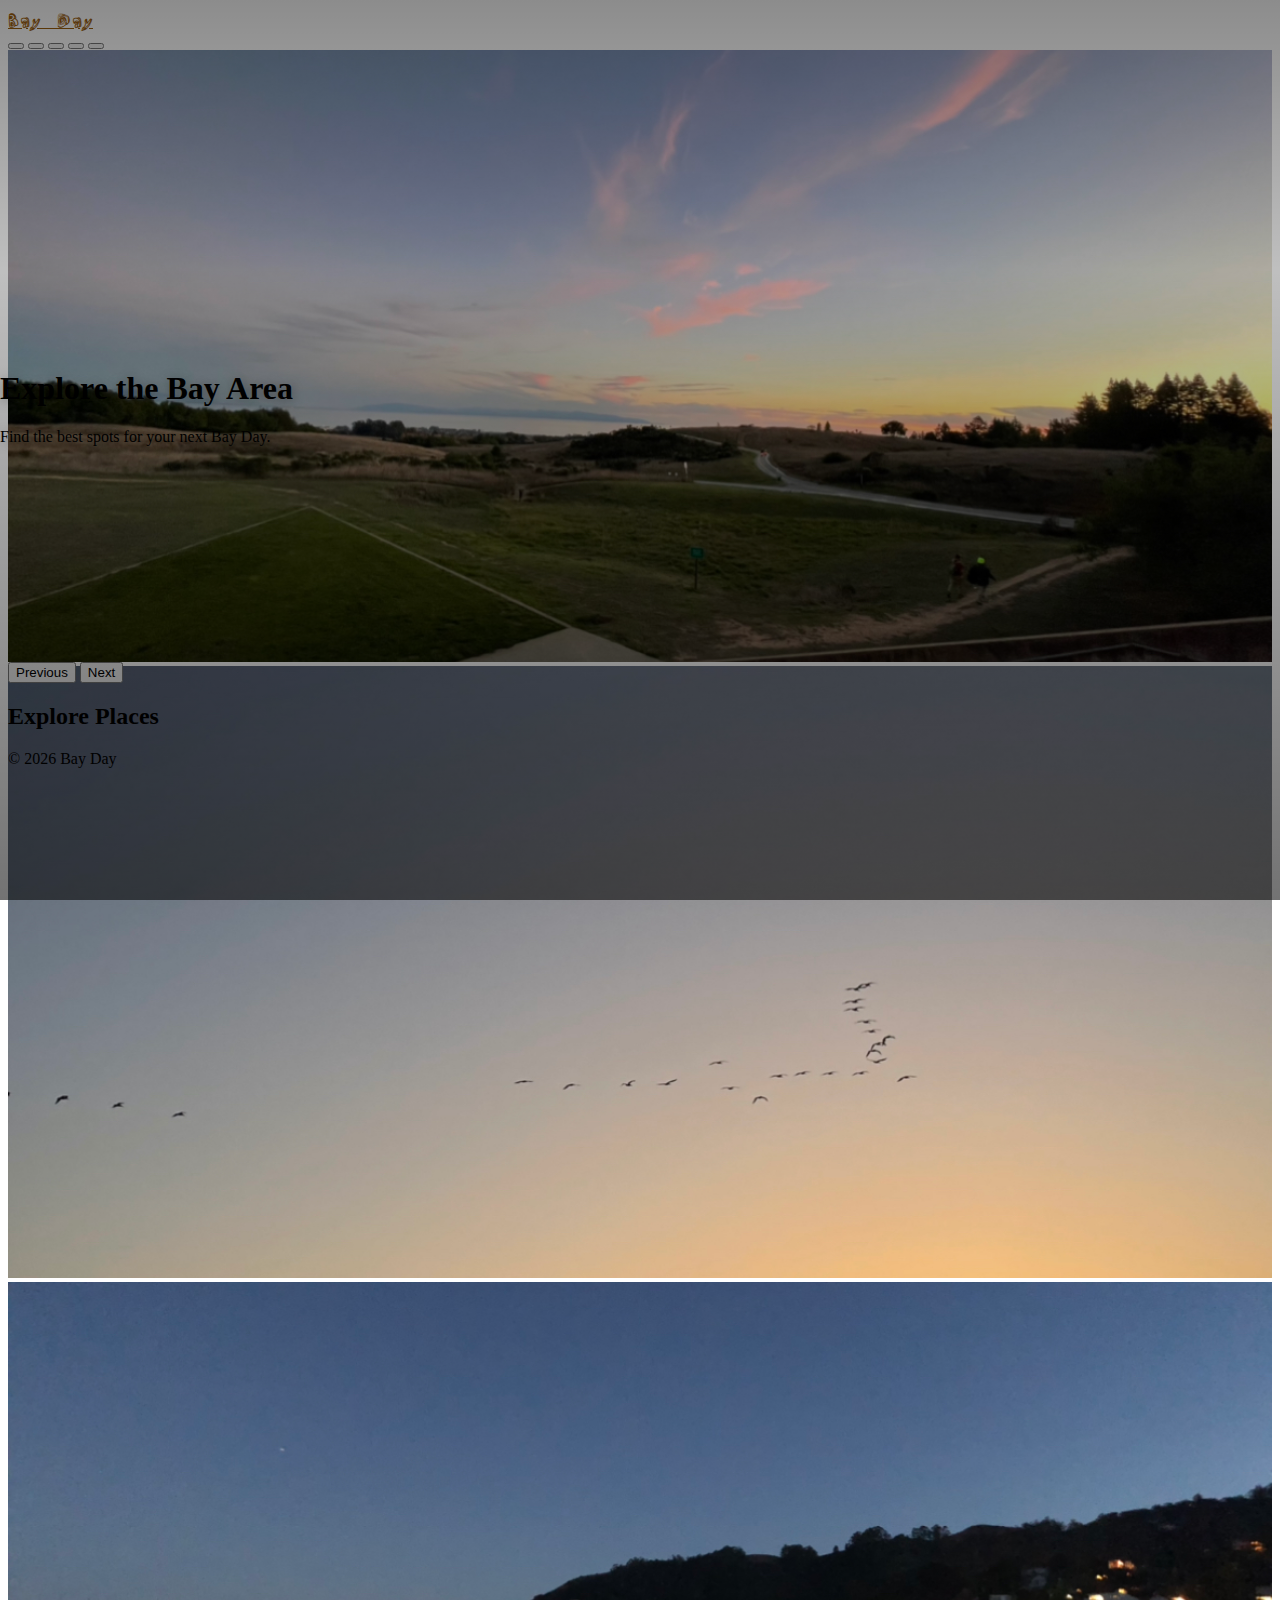
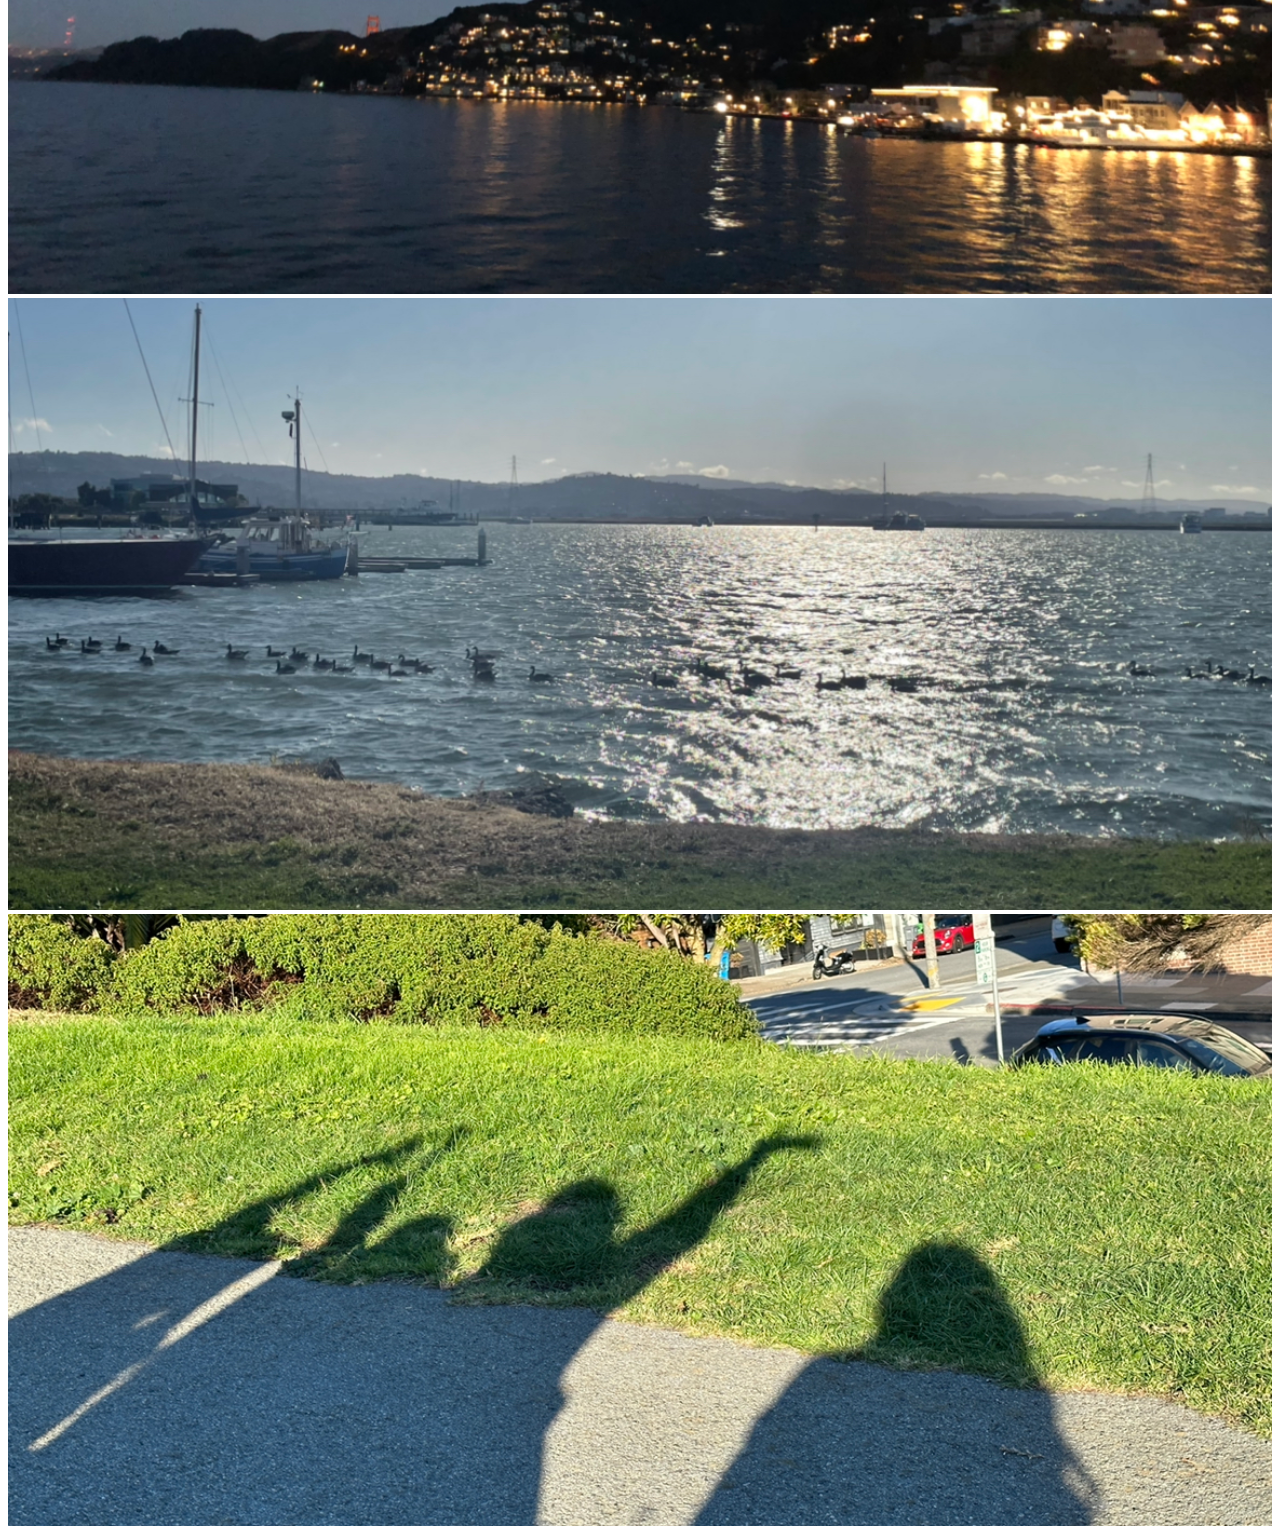
<file: index.html>
<!DOCTYPE html>
<html lang="en">
<head>
  <meta charset="UTF-8" />
  <meta name="viewport" content="width=device-width, initial-scale=1" />
  <title>Bay Day — Explore the Bay Area</title>

  <!-- Bootstrap -->
  <link href="https://cdn.jsdelivr.net/npm/bootstrap@5.3.7/dist/css/bootstrap.min.css"
        rel="stylesheet"
        integrity="sha384-LN+7fdVzj6u52u30Kp6M/trliBMCMKTyK833zpbD+pXdCLuTusPj697FH4R/5mcr"
        crossorigin="anonymous" />

  <!-- Fonts -->
  <link rel="preconnect" href="https://fonts.googleapis.com">
  <link rel="preconnect" href="https://fonts.gstatic.com" crossorigin>
  <link href="https://fonts.googleapis.com/css2?family=Rock+3D&family=Inter:wght@400;600;800&display=swap" rel="stylesheet">

  <!-- styles -->
  <link rel="stylesheet" href="./style.css" />
  <meta name="description" content="Bay Day — discover great places across the Bay Area." />
</head>

<body class="bg-light">

  <!-- Navbar -->
  <nav class="navbar navbar-expand-lg navbar-light bg-white sticky-top shadow-sm">
    <div class="container">
      <a class="navbar-brand" href="index.html" style="font-family:'Rock 3D', system-ui;">
        Bay Day
      </a>
      </button>
    </div>
  </nav>

  <!-- Carousel -->
  <section class="position-relative">
    <div id="heroCarousel" class="carousel slide" data-bs-ride="carousel">
      <div class="carousel-indicators">
        <button type="button" data-bs-target="#heroCarousel" data-bs-slide-to="0" class="active" aria-label="Slide 1"></button>
        <button type="button" data-bs-target="#heroCarousel" data-bs-slide-to="1" aria-label="Slide 2"></button>
        <button type="button" data-bs-target="#heroCarousel" data-bs-slide-to="2" aria-label="Slide 3"></button>
        <button type="button" data-bs-target="#heroCarousel" data-bs-slide-to="3" aria-label="Slide 4"></button>
        <button type="button" data-bs-target="#heroCarousel" data-bs-slide-to="4" aria-label="Slide 5"></button>
      </div>

      <div class="carousel-inner hero-carousel">
        <div class="carousel-item active">
          <img src="./img1.jpg" class="d-block w-100 object-cover" alt="Golden Gate Bridge at sunrise" loading="eager">
        </div>
        <div class="carousel-item">
          <img src="./img2.jpg" class="d-block w-100 object-cover" alt="San Francisco skyline" loading="lazy">
        </div>
        <div class="carousel-item">
          <img src="./img3.jpg" class="d-block w-100 object-cover" alt="Muir Woods redwoods" loading="lazy">
        </div>
        <div class="carousel-item">
          <img src="./img4.jpg" class="d-block w-100 object-cover" alt="Muir Woods redwoods" loading="lazy">
        </div>
        <div class="carousel-item">
          <img src="./img5.jpg" class="d-block w-100 object-cover" alt="Muir Woods redwoods" loading="lazy">
        </div>
      </div>

      <button class="carousel-control-prev" type="button" data-bs-target="#heroCarousel" data-bs-slide="prev">
        <span class="carousel-control-prev-icon" aria-hidden="true"></span><span class="visually-hidden">Previous</span>
      </button>
      <button class="carousel-control-next" type="button" data-bs-target="#heroCarousel" data-bs-slide="next">
        <span class="carousel-control-next-icon" aria-hidden="true"></span><span class="visually-hidden">Next</span>
      </button>

      <!-- overlay -->
      <div class="hero-overlay"></div>
      <div class="hero-text container text-white py-5">
        <div class="col-lg-8">
          <h1 class="display-5 fw-bold mb-2">Explore the Bay Area</h1>
          <p class="lead mb-0">Find the best spots for your next Bay Day.</p>
          <br>
          <br>
          <br>
          <br>
          <br>
        </div>
      </div>
    </div>
  </section>

  <!-- Cards grid -->
  <main class="container">
    <h2 class="h4 fw-bold mb-3">Explore Places</h2>
    <div class="row g-2" id="place" ></div>
  </main>

  <!-- Footer -->
  <footer class="bg-white border-top">
    <div class="container d-flex flex-wrap ">
      <p class="mb-0 text-muted">© <span id="year"></span> Bay Day</p>
    </div>
  </footer>

  <!-- Bootstrap -->
  <script src="https://cdn.jsdelivr.net/npm/bootstrap@5.3.7/dist/js/bootstrap.bundle.min.js"
          integrity="sha384-ndDqU0Gzau9qJ1lfW4pNLlhNTkCfHzAVBReH9diLvGRem5+R9g2FzA8ZGN954O5Q"
          crossorigin="anonymous"></script>

  <!-- script -->
  <script src="./script.js" defer></script>

  <!-- helpers -->
  <script>
    // Current year in footer
    document.getElementById("year").textContent = new Date().getFullYear();
    
  </script>
</body>
</html>
</file>
<file: style.css>
/*  navbar-brand font  */
.navbar-brand{
    font-family: "Rock 3D", system-ui;
    font-weight: 900;
    font-style: normal;
    color: rgb(157, 96, 12);
}


/*  Carousel  */
.hero-carousel { max-height: 68vh; }
.object-cover {
  height: 68vh;
  width: 100%;
  object-fit: cover;
}
.hero-overlay {
  position: absolute; inset: 0;
  background: linear-gradient(180deg, rgba(0,0,0,.45), rgba(0,0,0,.25) 30%, rgba(0,0,0,.55));
  pointer-events: none;
}
.hero-text {
  position: absolute; inset: 0;
  display: grid; 
  align-content: center;
  padding-block: 2rem;
}
.hero-text h1, .hero-text p { text-shadow: 0 2px 12px rgba(0,0,0,.35); }

/* Cards */
#place .card {
  flex: 1 1 18rem; 
  display: flex;
  flex-direction: column;
}

#place .card img {
  display: block;
  width: 100%;
  height: 180px;
  object-fit: cover;
}
#place .card-title {
  font-weight: 800;
  line-height: 1.2;
}

/* Card images */
#place .card-img-top {
  height: 200px;
  object-fit: cover;
  width: 100%;
}
/* Buttons */
.btn-primary, .btn-secondary, .btn-light, .btn-outline-light {
  border-radius: .8rem;
  font-weight: 700;
}

/* footer */
footer {
  margin-top: auto;         /* pushes footer to the bottom when content is short */
}
</file>
